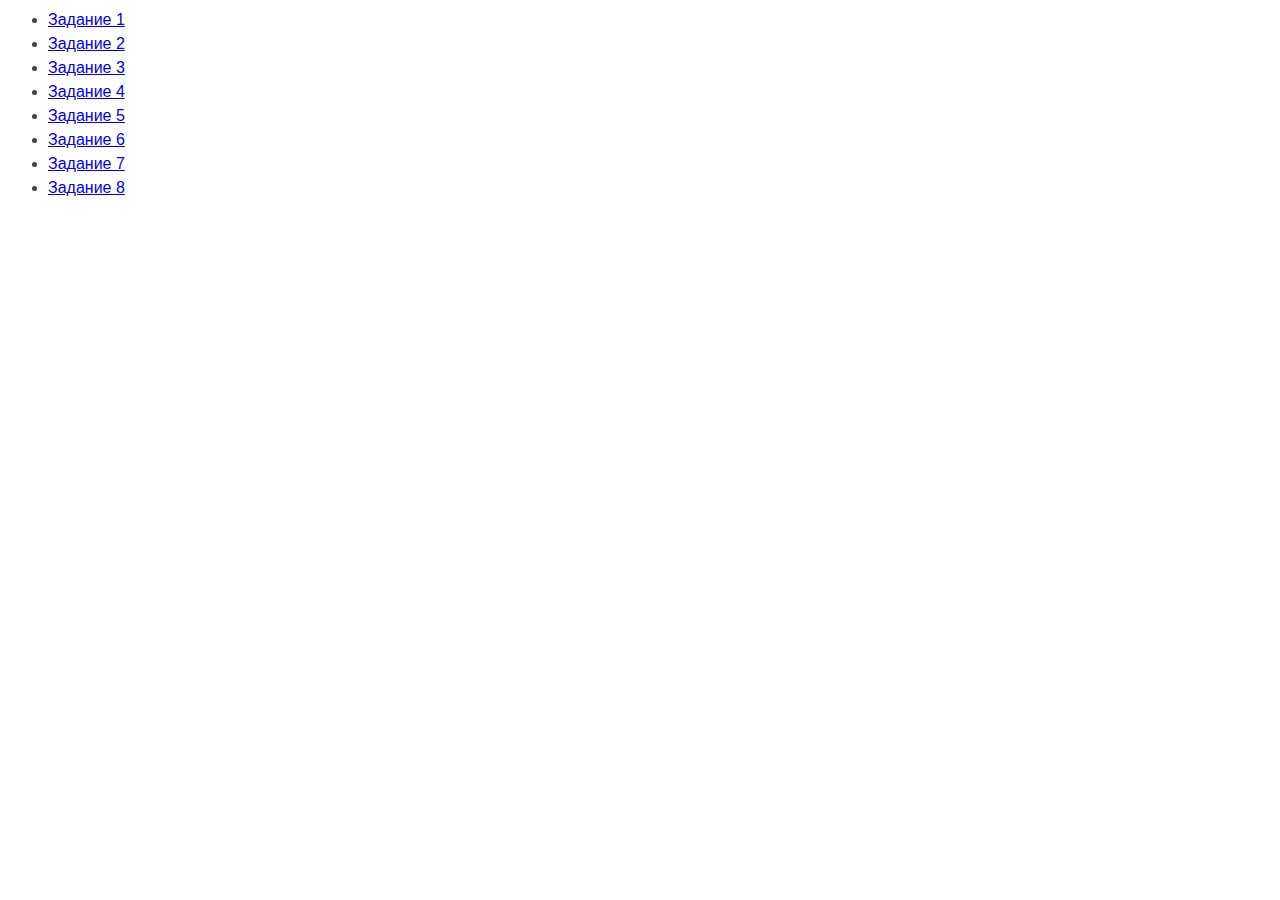
<file: index.html>
<html lang="ru">

<head>
    <meta charset="UTF-8" />
    <meta http-equiv="X-UA-Compatible" content="IE=edge" />
    <meta name="viewport" content="width=device-width, initial-scale=1.0" />
    <title>Страница навигации</title>
    <style>
        body {
            font-family: -apple-system, BlinkMacSystemFont, 'Segoe UI', Roboto,
                Oxygen, Ubuntu, Cantarell, 'Open Sans', 'Helvetica Neue', sans-serif;
            background-color: #fff;
            color: #424242;
            line-height: 1.5;
            
        }
    </style>
</head>

<body>
    <ul>
        <li><a href="task-01.html">Задание 1</a></li>
        <li><a href="task-02.html">Задание 2</a></li>
        <li><a href="task-03.html">Задание 3</a></li>
        <li><a href="task-04.html">Задание 4</a></li>
        <li><a href="task-05.html">Задание 5</a></li>
        <li><a href="task-06.html">Задание 6</a></li>
        <li><a href="task-07.html">Задание 7</a></li>
        <li><a href="task-08.html">Задание 8</a></li>
    </ul>
</body>

</html>
</file>
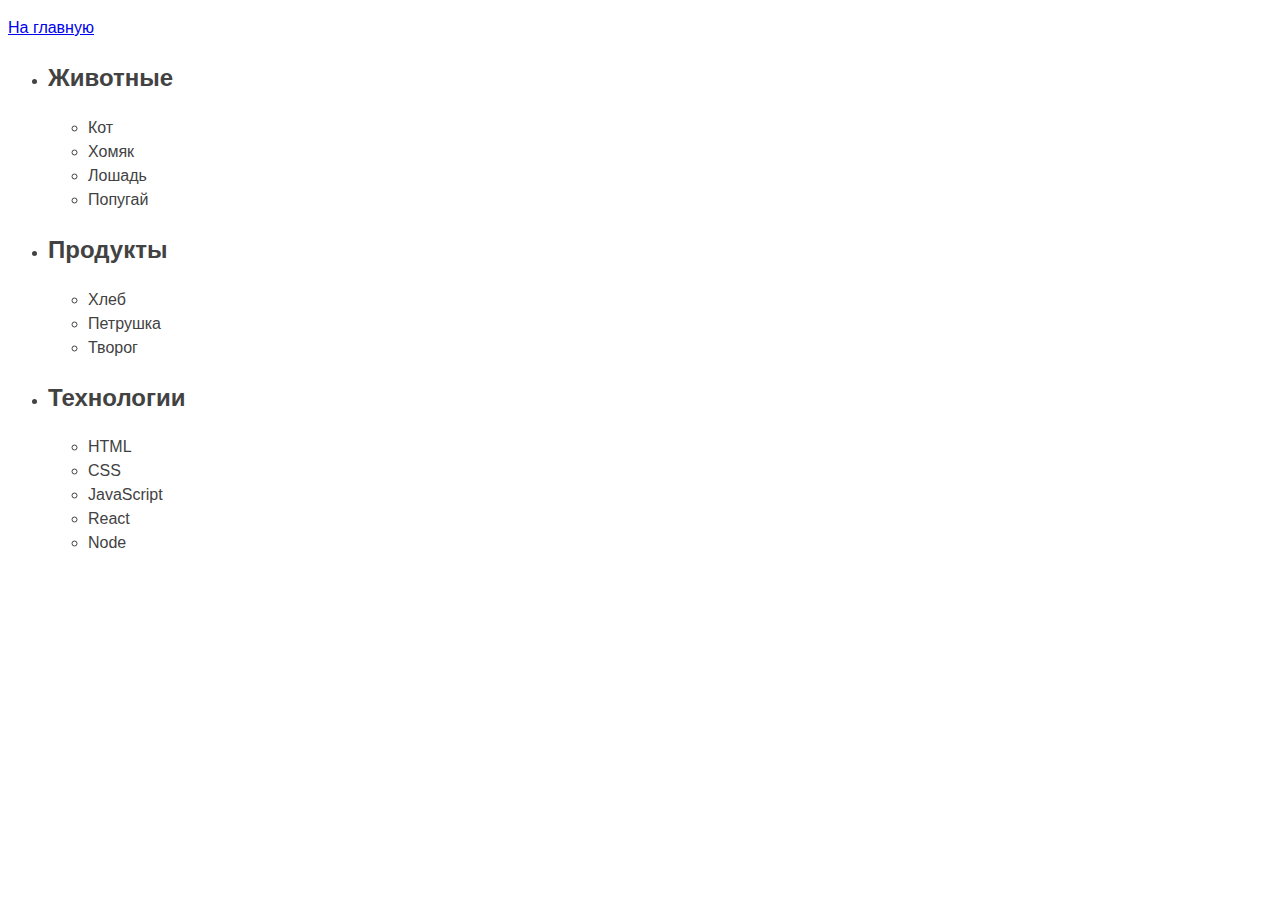
<file: task-01.html>
<!DOCTYPE html>
<html lang="ru">

<head>
    <meta charset="UTF-8" />
    <meta http-equiv="X-UA-Compatible" content="IE=edge" />
    <meta name="viewport" content="width=device-width, initial-scale=1.0" />
    <title>Задание 1</title>
    <style>
        body {
            font-family: -apple-system, BlinkMacSystemFont, 'Segoe UI', Roboto,
                Oxygen, Ubuntu, Cantarell, 'Open Sans', 'Helvetica Neue', sans-serif;
            background-color: #fff;
            color: #424242;
            line-height: 1.5;
        }
    </style>
</head>

<body>
    <p><a href="index.html">На главную</a></p>

    <ul id="categories">
        <li class="item">
            <h2>Животные</h2>

            <ul>
                <li>Кот</li>
                <li>Хомяк</li>
                <li>Лошадь</li>
                <li>Попугай</li>
            </ul>
        </li>
        <li class="item">
            <h2>Продукты</h2>

            <ul>
                <li>Хлеб</li>
                <li>Петрушка</li>
                <li>Творог</li>
            </ul>
        </li>
        <li class="item">
            <h2>Технологии</h2>

            <ul>
                <li>HTML</li>
                <li>CSS</li>
                <li>JavaScript</li>
                <li>React</li>
                <li>Node</li>
            </ul>
        </li>
    </ul>

    <script src="js/task-01.js" type="module"></script>
</body>

</html>
</file>
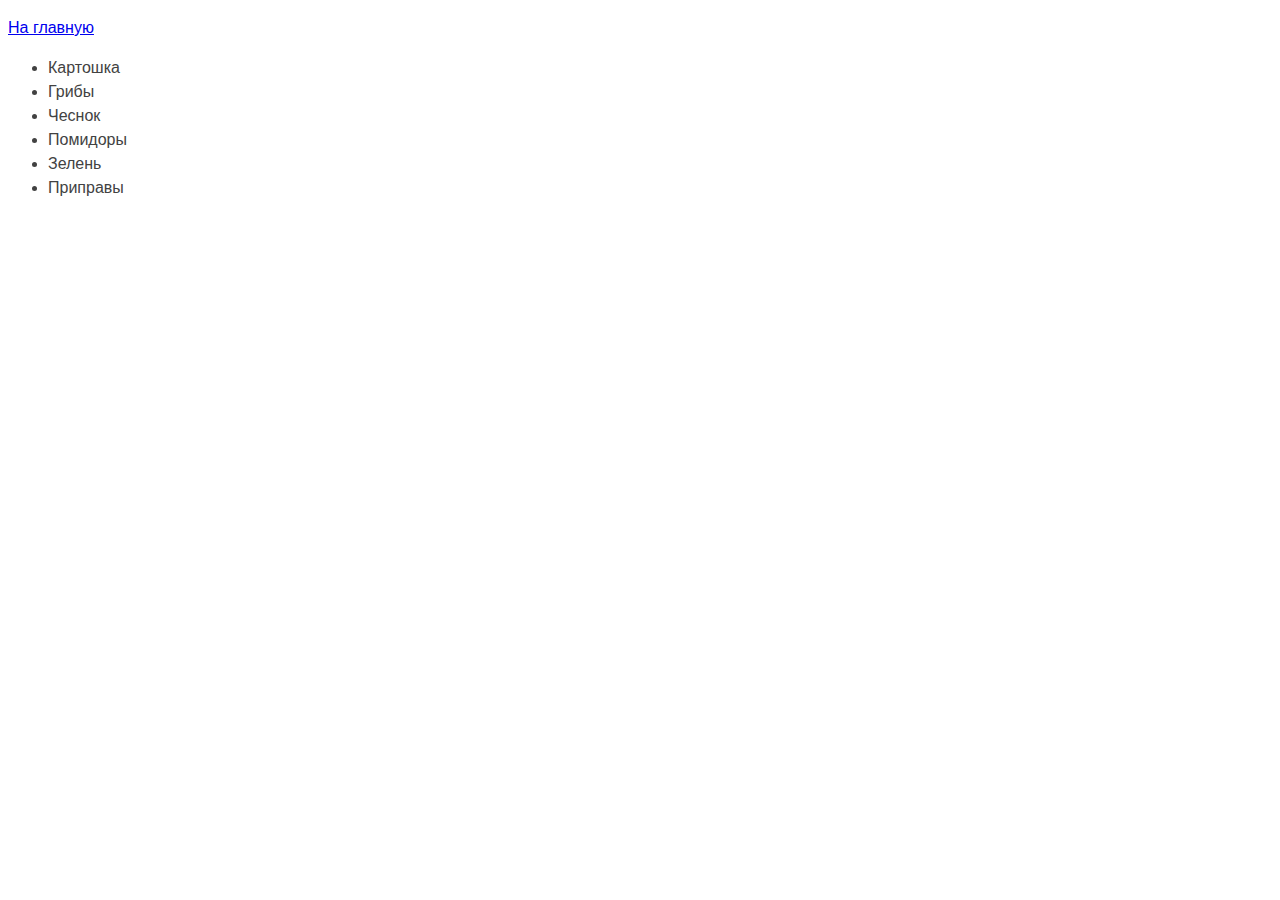
<file: task-02.html>
<!DOCTYPE html>
<html lang="ru">

<head>
    <meta charset="UTF-8" />
    <meta http-equiv="X-UA-Compatible" content="IE=edge" />
    <meta name="viewport" content="width=device-width, initial-scale=1.0" />
    <title>Задание 2</title>
    <style>
        body {
            font-family: -apple-system, BlinkMacSystemFont, 'Segoe UI', Roboto,
                Oxygen, Ubuntu, Cantarell, 'Open Sans', 'Helvetica Neue', sans-serif;
            background-color: #fff;
            color: #424242;
            line-height: 1.5;
        }
    </style>
</head>

<body>
    <p><a href="index.html">На главную</a></p>

    <ul id="ingredients"></ul>

    <script src="js/task-02.js" type="module"></script>
</body>

</html>
</file>
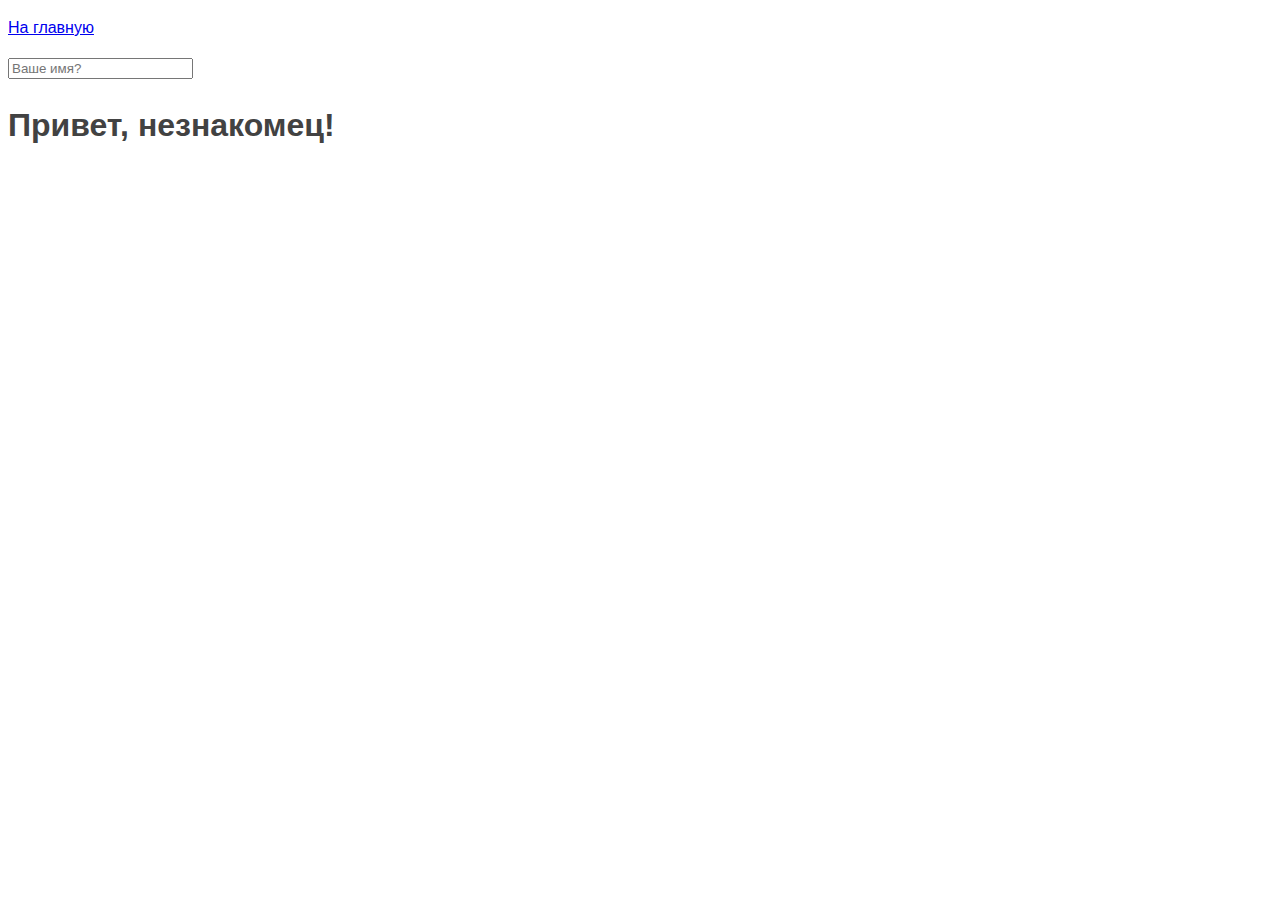
<file: task-05.html>
<!DOCTYPE html>
<html lang="ru">

<head>
    <meta charset="UTF-8" />
    <meta http-equiv="X-UA-Compatible" content="IE=edge" />
    <meta name="viewport" content="width=device-width, initial-scale=1.0" />
    <title>Задание 5</title>
    <style>
        body {
            font-family: -apple-system, BlinkMacSystemFont, 'Segoe UI', Roboto,
                Oxygen, Ubuntu, Cantarell, 'Open Sans', 'Helvetica Neue', sans-serif;
            background-color: #fff;
            color: #424242;
            line-height: 1.5;
        }
    </style>
</head>

<body>
    <p><a href="index.html">На главную</a></p>

    <input type="text" placeholder="Ваше имя?" id="name-input" />
    <h1>Привет, <span id="name-output">незнакомец</span>!</h1>

    <script src="js/task-05.js" type="module"></script>
</body>

</html>
</file>
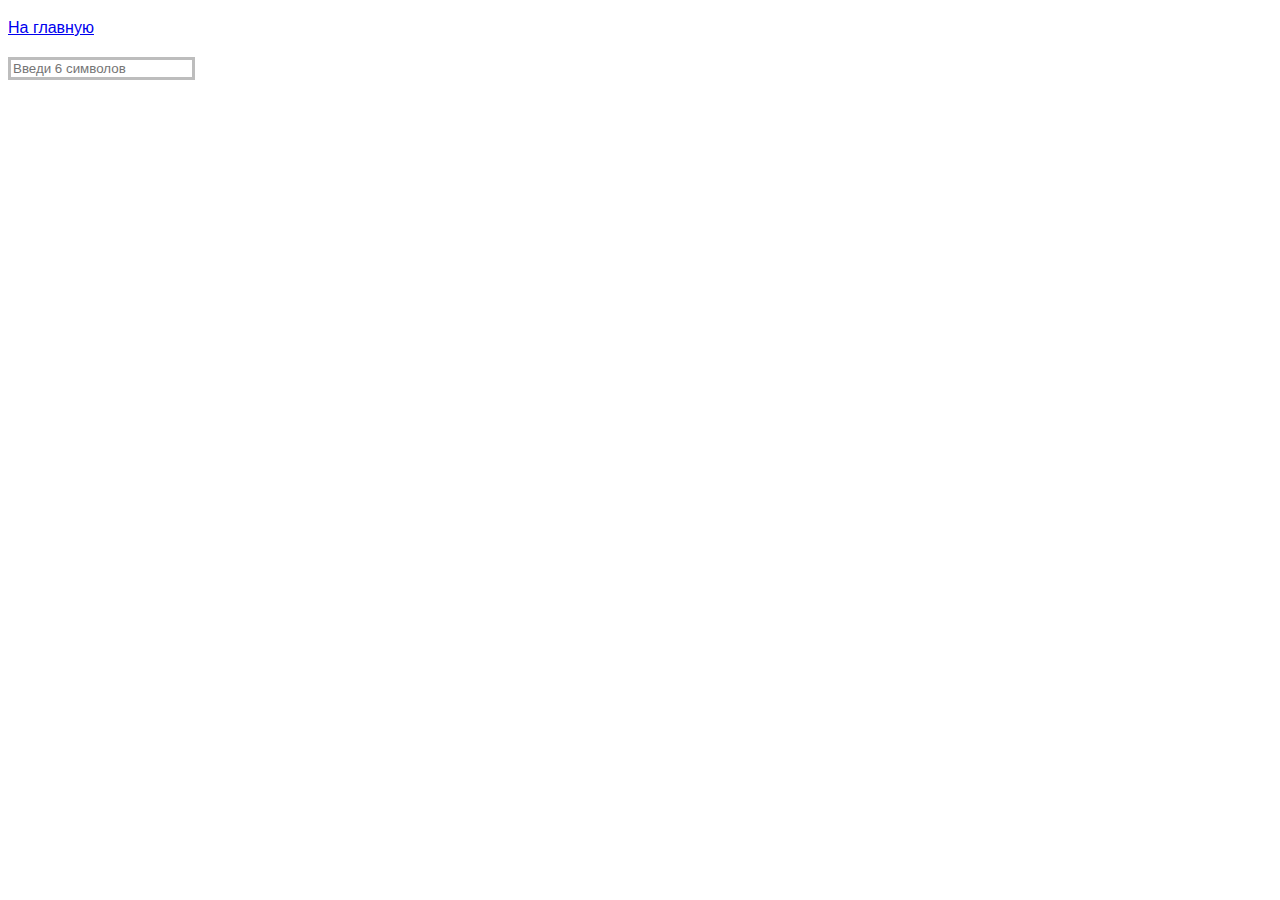
<file: task-06.html>
<!DOCTYPE html>
<html lang="ru">

<head>
    <meta charset="UTF-8" />
    <meta http-equiv="X-UA-Compatible" content="IE=edge" />
    <meta name="viewport" content="width=device-width, initial-scale=1.0" />
    <title>Задание 6</title>
    <style>
        body {
            font-family: -apple-system, BlinkMacSystemFont, 'Segoe UI', Roboto,
                Oxygen, Ubuntu, Cantarell, 'Open Sans', 'Helvetica Neue', sans-serif;
            background-color: #fff;
            color: #424242;
            line-height: 1.5;
        }
#validation-input {
  border: 3px solid #bdbdbd;
}

#validation-input.valid {
  border-color: #4caf50;
}

#validation-input.invalid {
  border-color: #f44336;
}
    </style>
</head>

<body>
    <p><a href="index.html">На главную</a></p>

    <input type="text" id="validation-input" data-length="6" placeholder="Введи 6 символов" />

    <script src="js/task-06.js" type="module"></script>
</body>

</html>
</file>
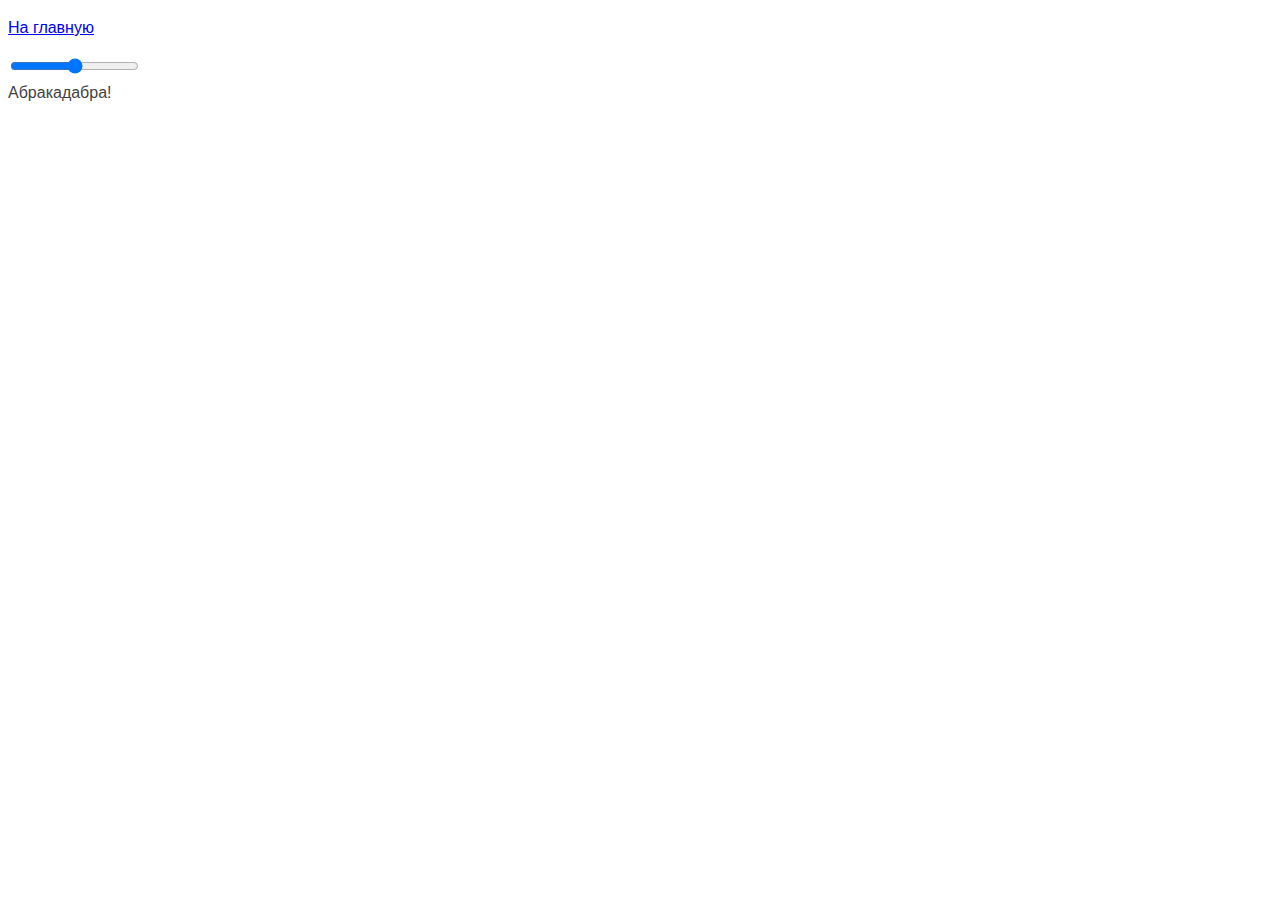
<file: task-07.html>
<!DOCTYPE html>
<html lang="ru">

<head>
    <meta charset="UTF-8" />
    <meta http-equiv="X-UA-Compatible" content="IE=edge" />
    <meta name="viewport" content="width=device-width, initial-scale=1.0" />
    <title>Задание 7</title>
    <style>
        body {
            font-family: -apple-system, BlinkMacSystemFont, 'Segoe UI', Roboto,
                Oxygen, Ubuntu, Cantarell, 'Open Sans', 'Helvetica Neue', sans-serif;
            background-color: #fff;
            color: #424242;
            line-height: 1.5;
        }
    </style>
</head>

<body>
    <p><a href="index.html">На главную</a></p>

    <input id="font-size-control" type="range" />
    <br />
    <span id="text">Абракадабра!</span>

    <script src="js/task-07.js" type="module"></script>
</body>

</html>
</file>
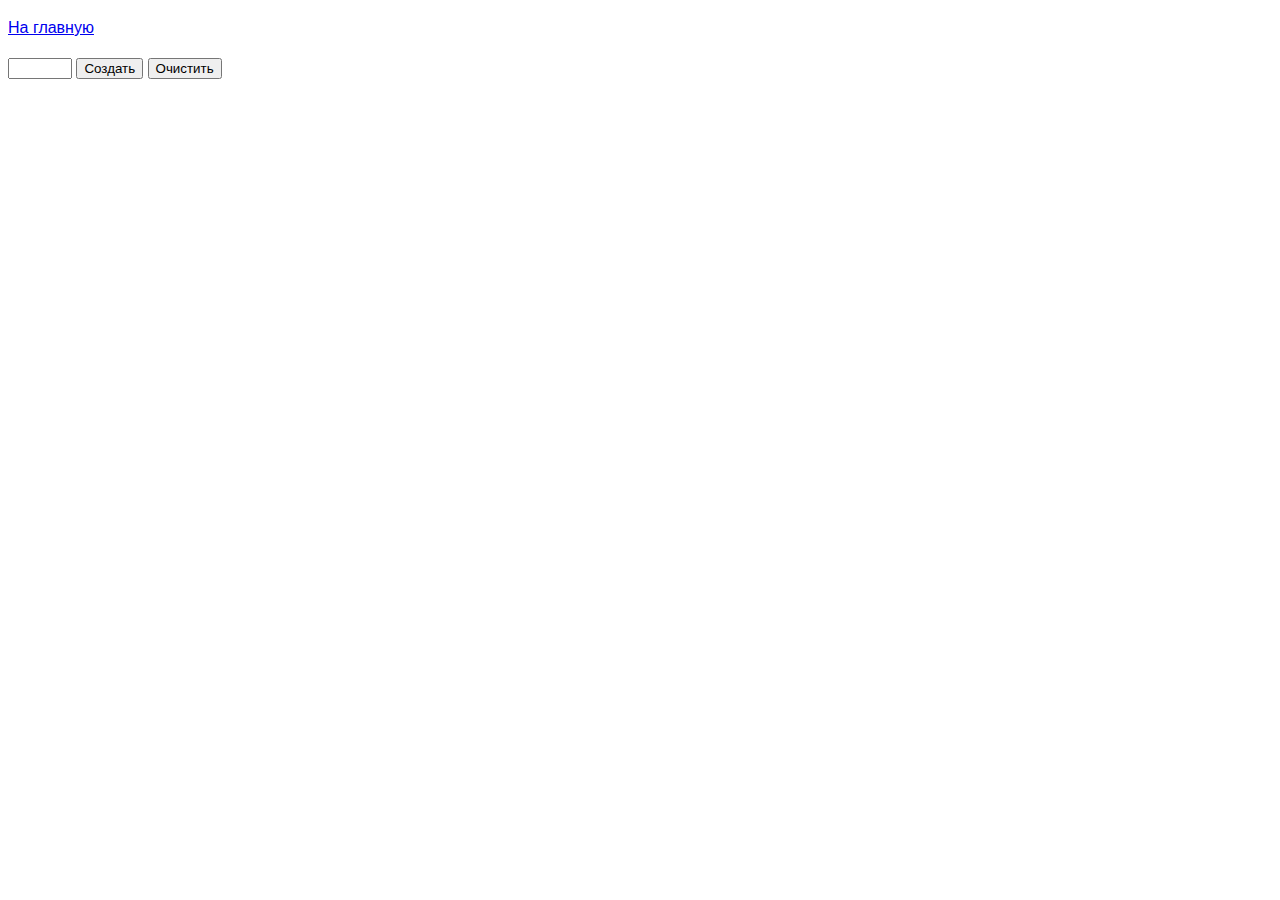
<file: task-08.html>
<!DOCTYPE html>
<html lang="ru">

<head>
    <meta charset="UTF-8" />
    <meta http-equiv="X-UA-Compatible" content="IE=edge" />
    <meta name="viewport" content="width=device-width, initial-scale=1.0" />
    <title>Задание 8</title>
    <style>
        body {
            font-family: -apple-system, BlinkMacSystemFont, 'Segoe UI', Roboto,
                Oxygen, Ubuntu, Cantarell, 'Open Sans', 'Helvetica Neue', sans-serif;
            line-height: 1.5;
        }
    </style>
</head>

<body>
    <p><a href="index.html">На главную</a></p>

    <div id="controls">
        <input type="number"  min="0" max="100" step="1" />
        <button type="button" data-action="render">Создать</button>
        <button type="button" data-action="destroy">Очистить</button>
    </div>

    <div id="boxes"></div>

    <script src="js/task-08.js" type="module"></script>
</body>

</html>
</file>
